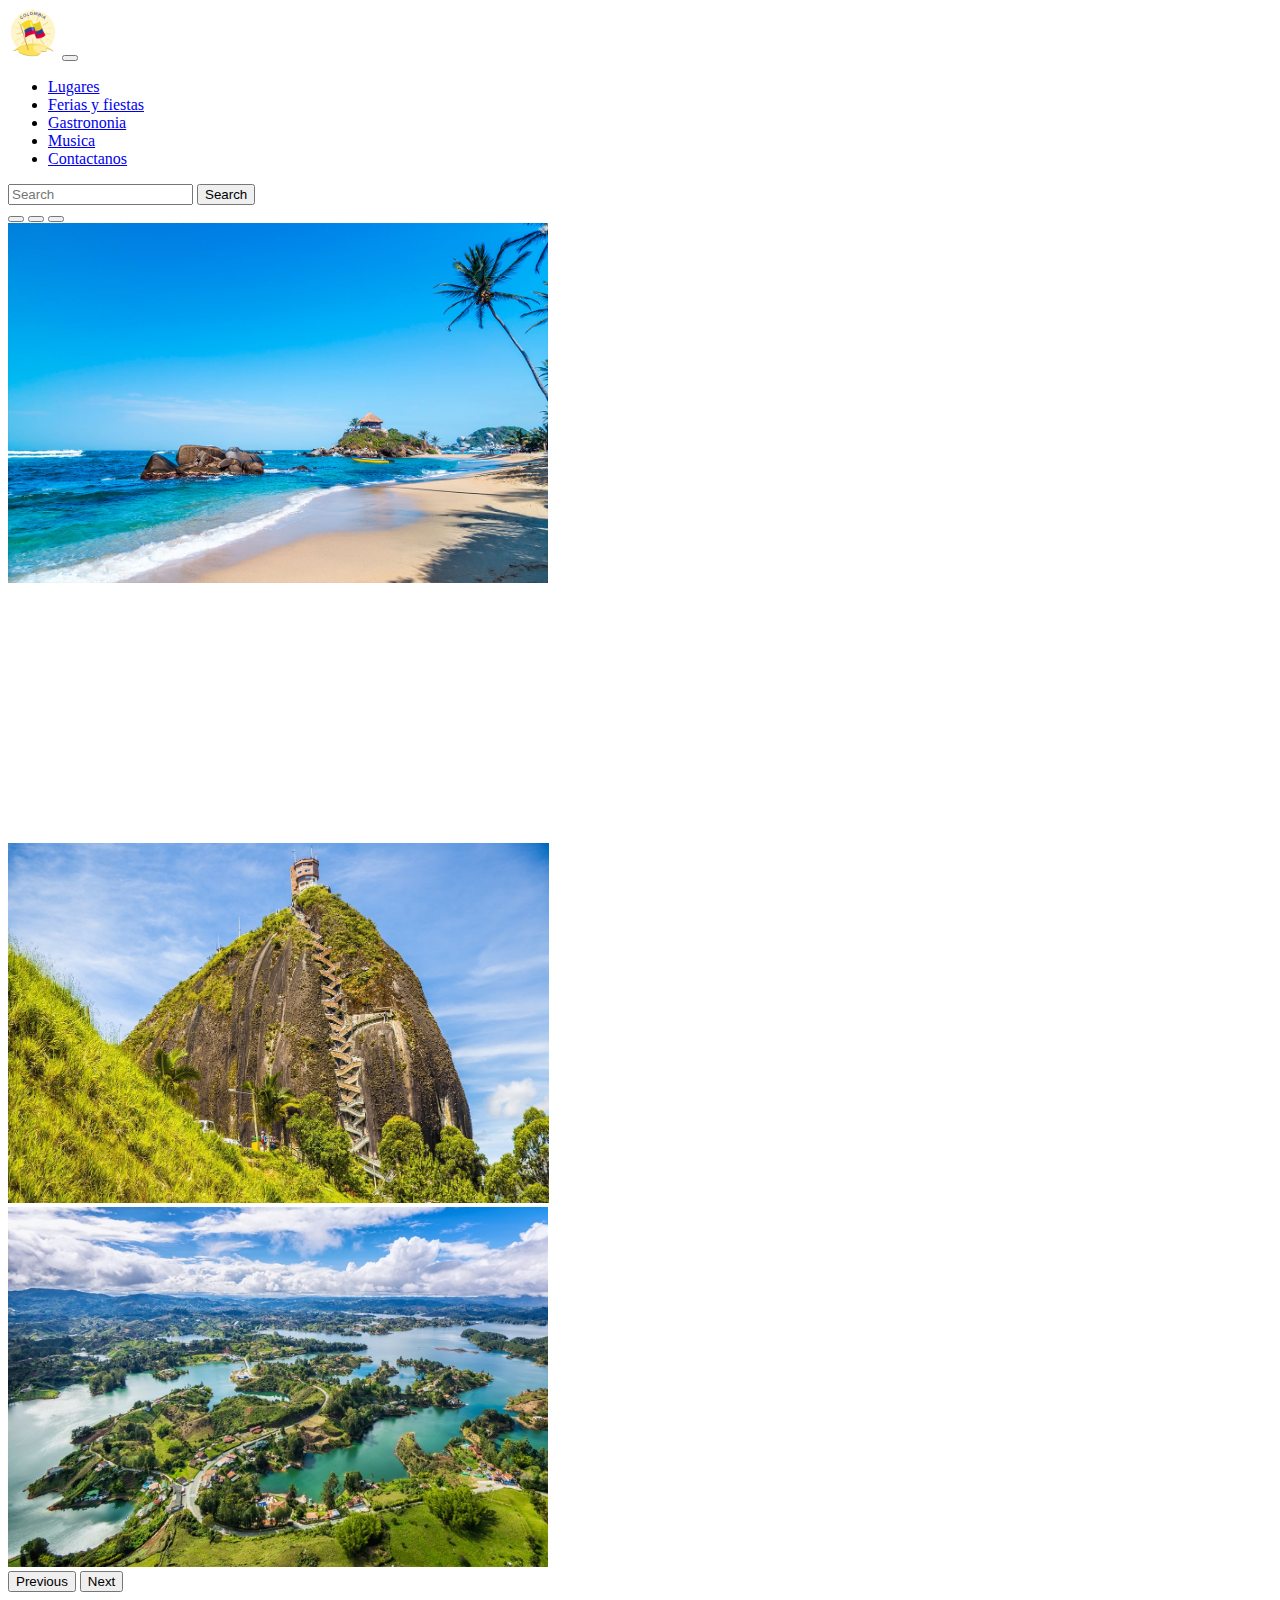
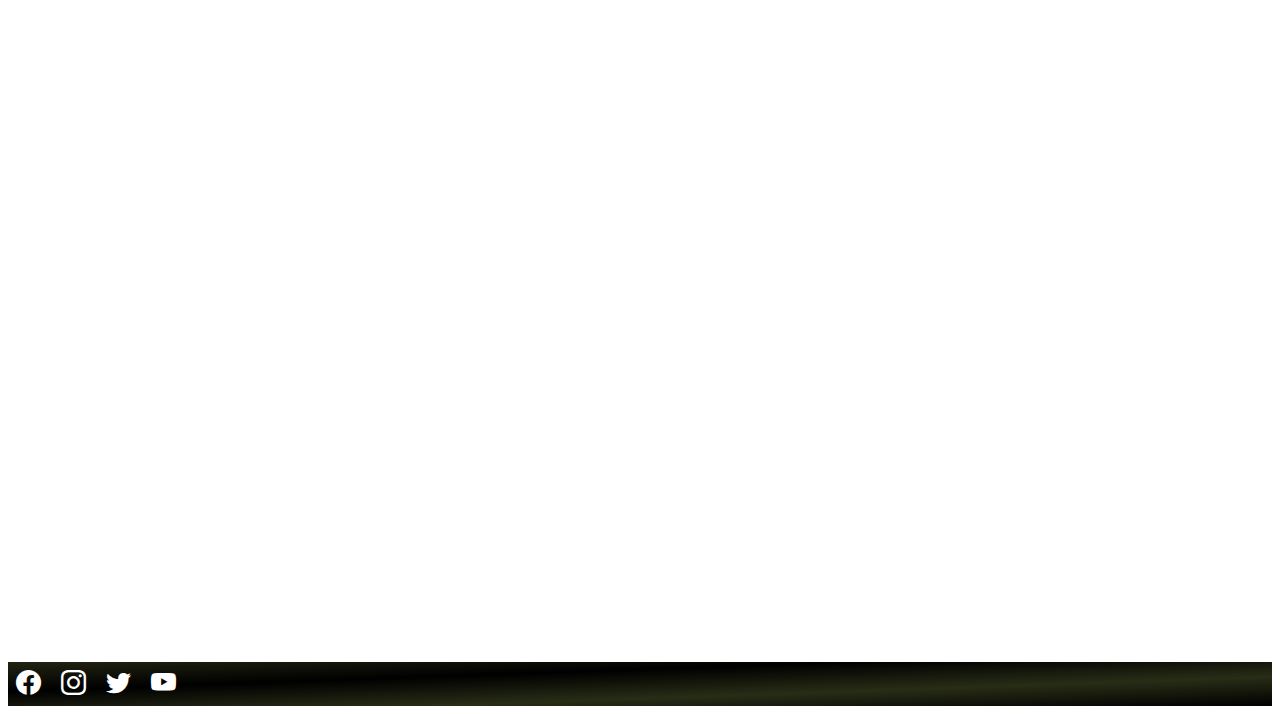
<file: index.html>
<!DOCTYPE html>
<html lang="es">

<head>
    <meta charset="UTF-8">
    <meta http-equiv="X-UA-Compatible" content="IE=edge">
    <meta name="viewport" content="width=device-width, initial-scale=1.0">

    <link href="https://cdn.jsdelivr.net/npm/bootstrap@5.1.3/dist/css/bootstrap.min.css" rel="stylesheet"
        integrity="sha384-1BmE4kWBq78iYhFldvKuhfTAU6auU8tT94WrHftjDbrCEXSU1oBoqyl2QvZ6jIW3" crossorigin="anonymous">
    <link rel="stylesheet" href="https://cdn.jsdelivr.net/npm/bootstrap-icons@1.8.1/font/bootstrap-icons.css">

    <link rel="stylesheet" href="style.css">

    <title>Turismo colombiano</title>
</head>

<body>

    <nav class="navbar navbar-expand-lg navbar-dark bg-dark">
        <div class="container-fluid">
            <a class="navbar-brand" href="./index.html"><img src="img/logo/logo-travel.png" alt="" width="50px"></a>
            <button class="navbar-toggler" type="button" data-bs-toggle="collapse"
                data-bs-target="#navbarSupportedContent" aria-controls="navbarSupportedContent" aria-expanded="false"
                aria-label="Toggle navigation">
                <span class="navbar-toggler-icon"></span>
            </button>
            <div class="collapse navbar-collapse" id="navbarSupportedContent">
                <ul class="navbar-nav me-auto mb-2 mb-lg-0">
                    <li class="nav-item">
                        <a class="nav-link active" href="./lugares.html">Lugares </a>
                    </li>
                    <li class="nav-item">
                        <a class="nav-link" href="./ferias.html">Ferias y fiestas</a>
                    </li>
                    <li class="nav-item">
                        <a class="nav-link" href="./gastronomia.html">Gastrononia</a>
                    </li>
                    <li class="nav-item">
                        <a class="nav-link" href="./musica.html">Musica</a>
                    </li>
                    <li class="nav-item">
                        <a class="nav-link" href="./contacto.html">Contactanos</a>
                    </li>
                </ul>
                <form class="d-flex">
                    <input class="form-control me-2" type="search" placeholder="Search" aria-label="Search">
                    <button class="btn btn-outline-success" type="submit">Search</button>
                </form>
            </div>
        </div>
    </nav>

    <div id="carouselExampleIndicators" class="carousel slide" data-bs-ride="carousel">
        <div class="carousel-indicators">
            <button type="button" data-bs-target="#carouselExampleIndicators" data-bs-slide-to="0" class="active"
                aria-current="true" aria-label="Slide 1"></button>
            <button type="button" data-bs-target="#carouselExampleIndicators" data-bs-slide-to="1"
                aria-label="Slide 2"></button>
            <button type="button" data-bs-target="#carouselExampleIndicators" data-bs-slide-to="2"
                aria-label="Slide 3"></button>
        </div>
        <div class="carousel-inner">
            <div class="carousel-item active">
                <img src="./img/inicio/1.jpg" class="d-block w-100 img-carrusel" alt="...">
                <div class="carousel-caption d-none d-md-block color-textoca">
                    <h1>Turismo Colombiano</h1>
                </div>
            </div>
            <div class="carousel-item">
                <img src="./img/inicio/3.jpg" class="d-block w-100 img-carrusel" alt="...">
            </div>
            <div class="carousel-item">
                <img src="./img/inicio/5.jpg" class="d-block w-100 img-carrusel" alt="...">
            </div>

            <button class="carousel-control-prev" type="button" data-bs-target="#carouselExampleIndicators"
                data-bs-slide="prev">
                <span class="carousel-control-prev-icon" aria-hidden="true"></span>
                <span class="visually-hidden">Previous</span>
            </button>
            <button class="carousel-control-next" type="button" data-bs-target="#carouselExampleIndicators"
                data-bs-slide="next">
                <span class="carousel-control-next-icon" aria-hidden="true"></span>
                <span class="visually-hidden">Next</span>
            </button>
        </div>
    </div>


    <div class="container contenido">
        <div class="row">
            <div class="col-sm-12 col-lg-6">
                <iframe width="100%" height="315" src="https://www.youtube.com/embed/Iptbuw8KQaQ"
                    title="YouTube video player" frameborder="0"
                    allow="accelerometer; autoplay; clipboard-write; encrypted-media; gyroscope; picture-in-picture"
                    allowfullscreen></iframe>
            </div>
            <div class="col-sm-12 col-lg-6">
                <iframe width="100%" height="315" src="https://www.youtube.com/embed/JCKqkzfGvEA"
                    title="YouTube video player" frameborder="0"
                    allow="accelerometer; autoplay; clipboard-write; encrypted-media; gyroscope; picture-in-picture"
                    allowfullscreen></iframe>
            </div>
        </div>
    </div>


    <footer class="container-fluid pie">
        <div class="row">
            <div class="col d-flex justify-content-center">
                <a class="bi bi-facebook iconos escalar" target="_blank" href="https://www.facebook.com/"></a>
                <a class="bi bi-instagram iconos escalar" target="_blank" href="https://www.instagram.com/"></a>
                <a class="bi bi-twitter iconos escalar" target="_blank" href="https://www.twitter.com/"></a>
                <a class="bi bi-youtube iconos escalar" target="_blank" href="https://www.youtube.com/"></a>
            </div>
        </div>
    </footer>





    <script src="https://cdn.jsdelivr.net/npm/bootstrap@5.1.3/dist/js/bootstrap.bundle.min.js"
        integrity="sha384-ka7Sk0Gln4gmtz2MlQnikT1wXgYsOg+OMhuP+IlRH9sENBO0LRn5q+8nbTov4+1p" crossorigin="anonymous">
    </script>

</body>



</html>
</file>
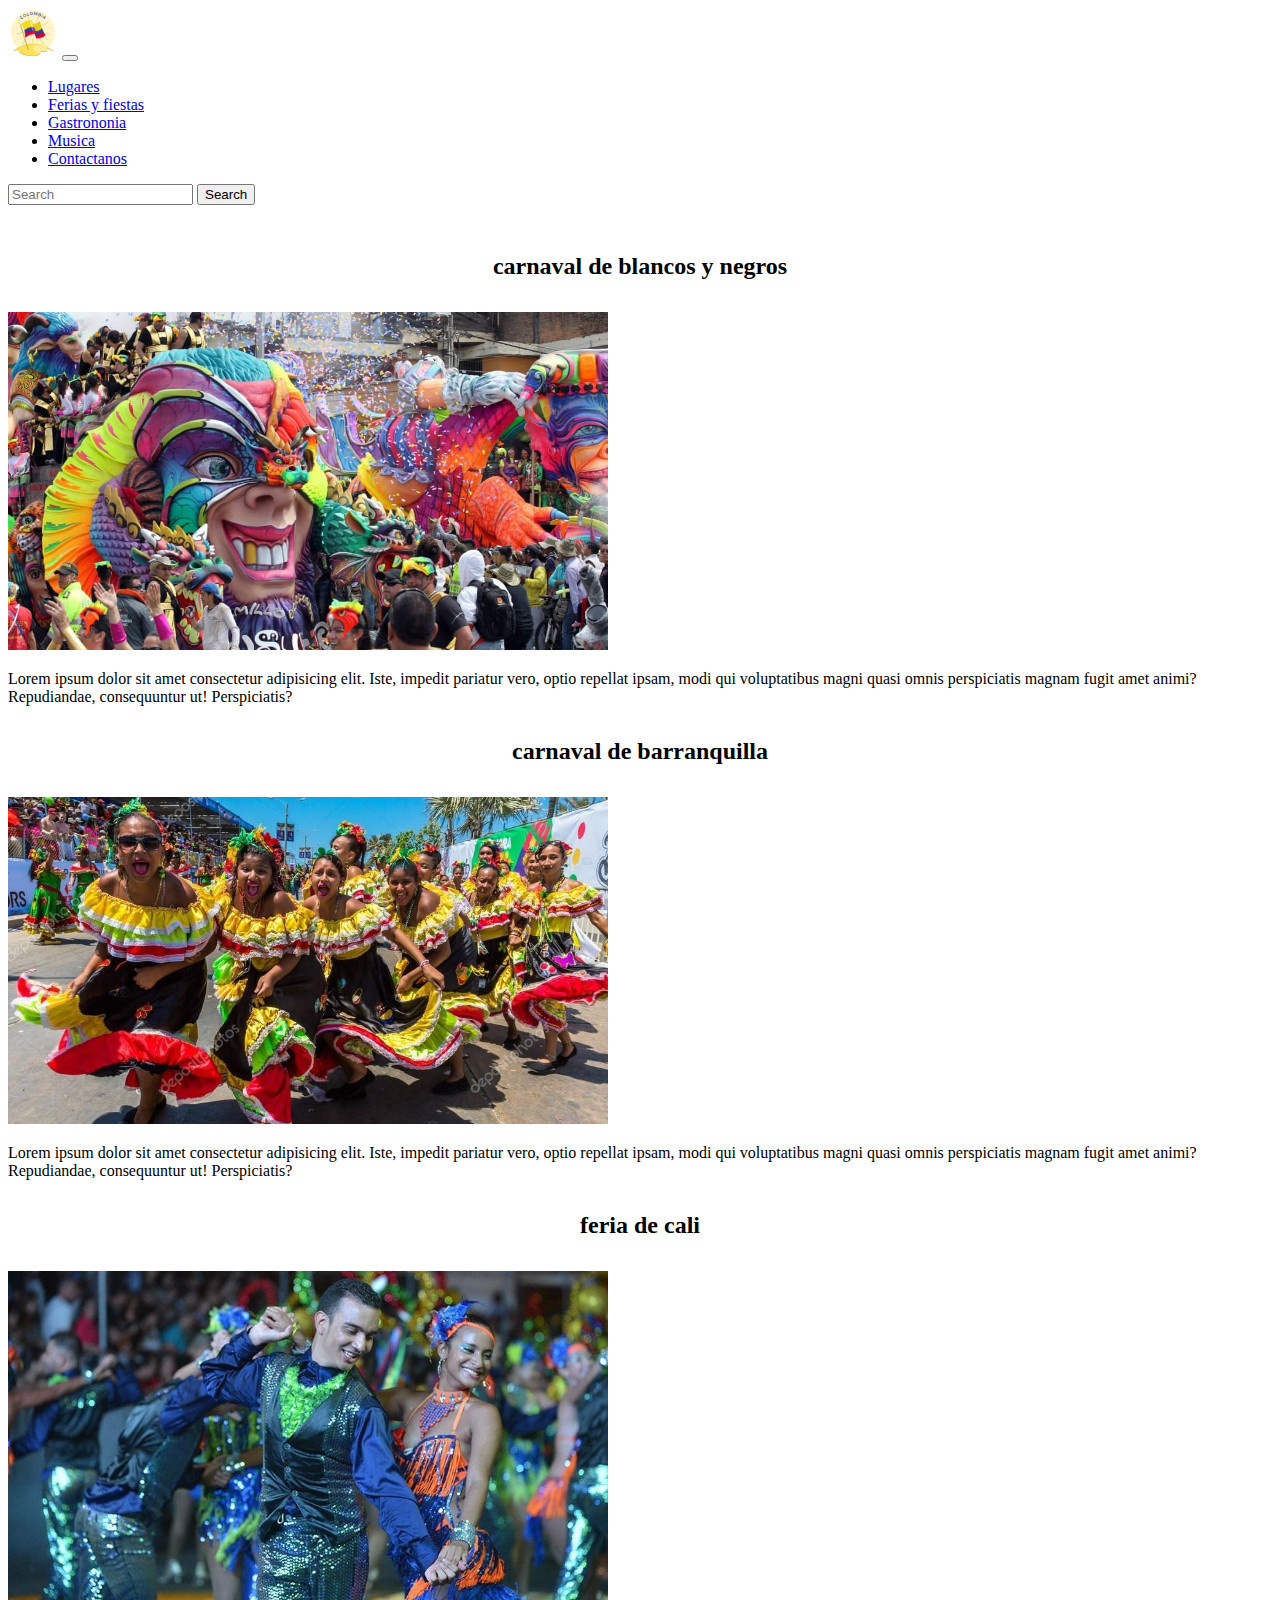
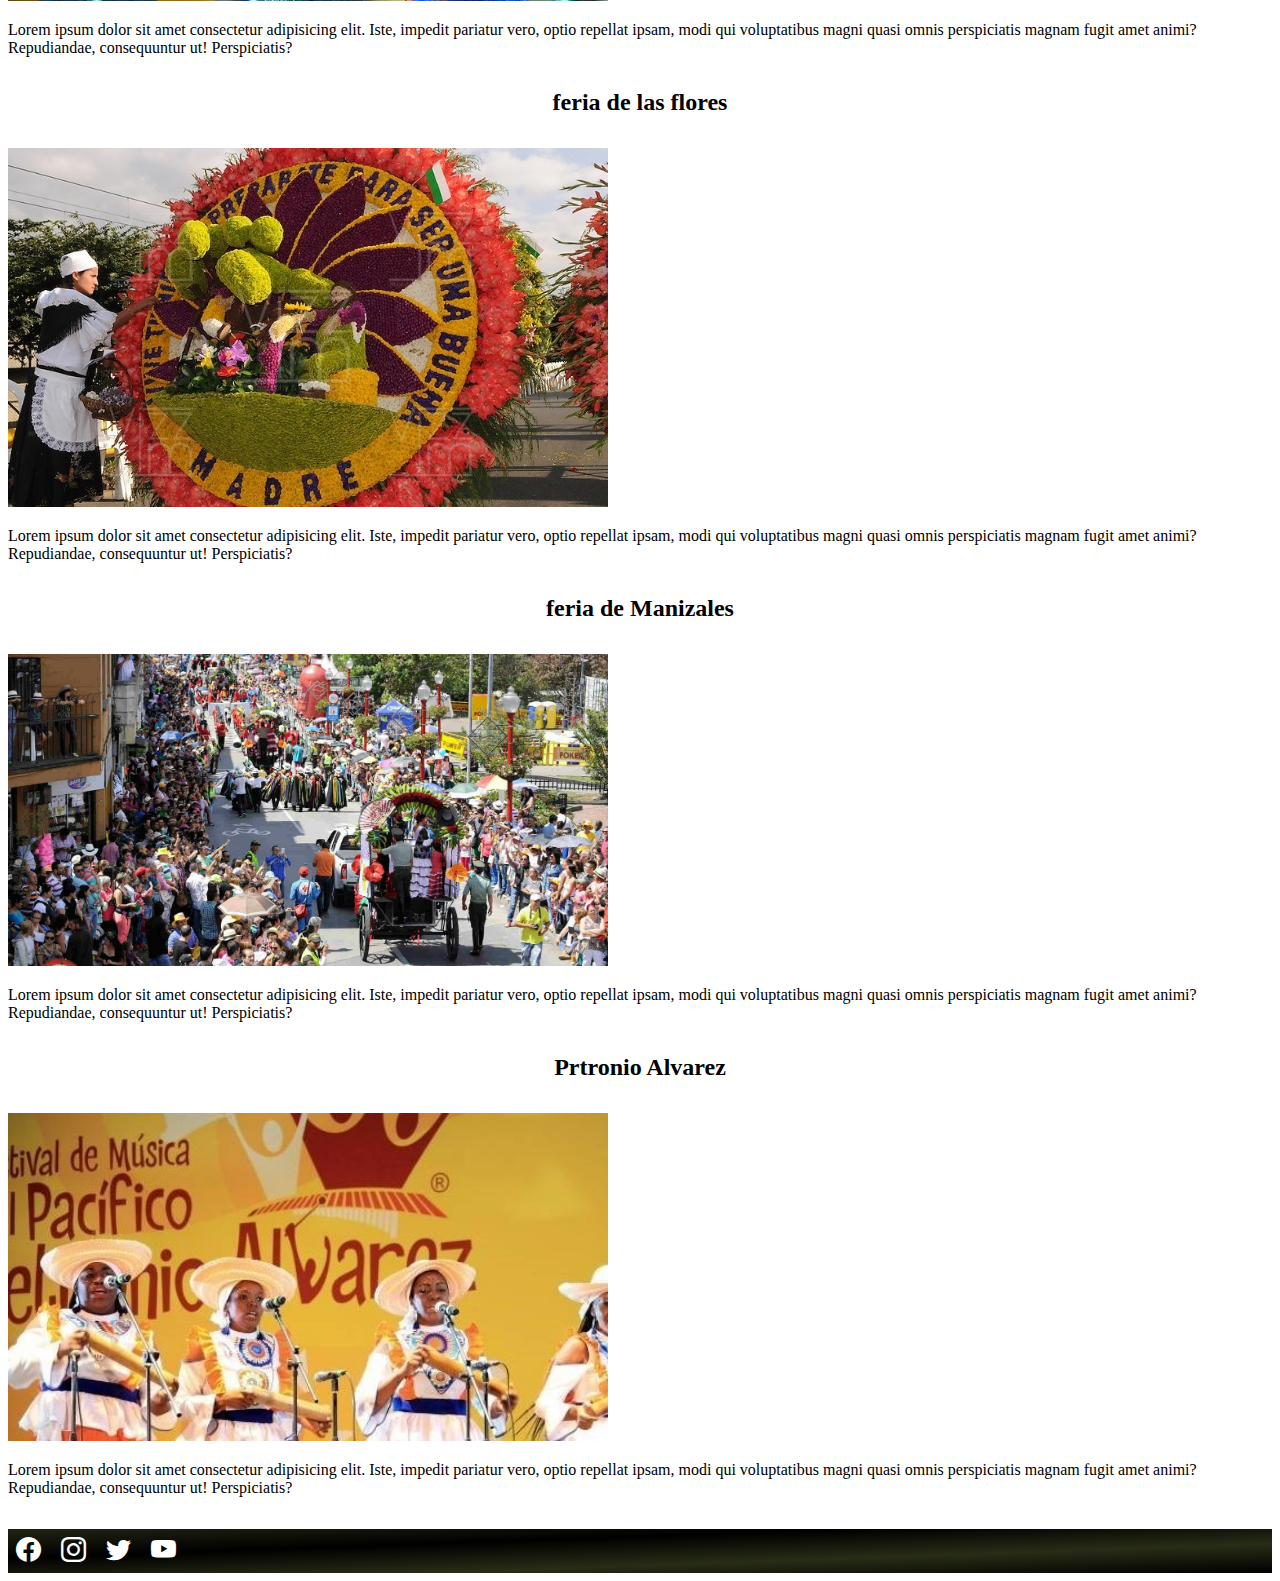
<file: ferias.html>
<!DOCTYPE html>
<html lang="en">

<head>
    <meta charset="UTF-8">
    <meta http-equiv="X-UA-Compatible" content="IE=edge">
    <meta name="viewport" content="width=device-width, initial-scale=1.0">

    <link href="https://cdn.jsdelivr.net/npm/bootstrap@5.1.3/dist/css/bootstrap.min.css" rel="stylesheet"
        integrity="sha384-1BmE4kWBq78iYhFldvKuhfTAU6auU8tT94WrHftjDbrCEXSU1oBoqyl2QvZ6jIW3" crossorigin="anonymous">
    <link rel="stylesheet" href="https://cdn.jsdelivr.net/npm/bootstrap-icons@1.8.1/font/bootstrap-icons.css">

    <link rel="stylesheet" href="style.css">

    <title>Ferias y Fiestas</title>
</head>

<body>

    <nav class="navbar navbar-expand-lg navbar-dark bg-dark">
        <div class="container-fluid">
            <a class="navbar-brand" href="./index.html"><img src="img/logo/logo-travel.png" alt="" width="50px"></a>
            <button class="navbar-toggler" type="button" data-bs-toggle="collapse"
                data-bs-target="#navbarSupportedContent" aria-controls="navbarSupportedContent" aria-expanded="false"
                aria-label="Toggle navigation">
                <span class="navbar-toggler-icon"></span>
            </button>
            <div class="collapse navbar-collapse" id="navbarSupportedContent">
                <ul class="navbar-nav me-auto mb-2 mb-lg-0">
                    <li class="nav-item">
                        <a class="nav-link" href="./lugares.html">Lugares</a>
                    </li>
                    <li class="nav-item">
                        <a class="nav-link active" href="./ferias.html">Ferias y fiestas</a>
                    </li>
                    <li class="nav-item">
                        <a class="nav-link" href="./gastronomia.html">Gastrononia</a>
                    </li>
                    <li class="nav-item">
                        <a class="nav-link" href="./musica.html">Musica</a>
                    </li>
                    <li class="nav-item">
                        <a class="nav-link" href="./contacto.html">Contactanos</a>
                    </li>
                </ul>
                <form class="d-flex">
                    <input class="form-control me-2" type="search" placeholder="Search" aria-label="Search">
                    <button class="btn btn-outline-success" type="submit">Search</button>
                </form>
            </div>
        </div>
    </nav>


    <div class="container espacio">
        <div class="row">
            <div class="col-sm-12 col-lg-6">
                <h2 class="titulo">carnaval de blancos y negros</h2>
                <img class="img-fluid tamañoimg" src="./img/ferias/carnaval-blancos-negros.jpg" alt="a" width="600px">
                <p>Lorem ipsum dolor sit amet consectetur adipisicing elit. Iste, impedit pariatur vero, optio repellat
                    ipsam, modi qui voluptatibus magni quasi omnis perspiciatis magnam fugit amet animi? Repudiandae,
                    consequuntur ut! Perspiciatis?</p>
            </div>
            <div class="col-sm-12 col-lg-6 ">
                <h2 class="titulo">carnaval de barranquilla</h2>
                <img class="img-fluid" src="./img/ferias/carnaval-de-barranquilla.jpg" alt="a" width="600px">
                <p>Lorem ipsum dolor sit amet consectetur adipisicing elit. Iste, impedit pariatur vero, optio repellat
                    ipsam, modi qui voluptatibus magni quasi omnis perspiciatis magnam fugit amet animi? Repudiandae,
                    consequuntur ut! Perspiciatis?</p>
            </div>
            <div class="col-sm-12 col-lg-6 ">
                <h2 class="titulo">feria de cali</h2>
                <img class="img-fluid" src="./img/ferias/feria-de-cali.jpg" alt="a" width="600px">
                <p>Lorem ipsum dolor sit amet consectetur adipisicing elit. Iste, impedit pariatur vero, optio
                    repellat
                    ipsam, modi qui voluptatibus magni quasi omnis perspiciatis magnam fugit amet animi?
                    Repudiandae,
                    consequuntur ut! Perspiciatis?</p>
            </div>
            <div class="col-sm-12 col-lg-6 ">
                <h2 class="titulo">feria de las flores</h2>
                <img class="img-fluid" src="./img/ferias/feria-de-flores.jpg" alt="a" width="600px">
                <p>Lorem ipsum dolor sit amet consectetur adipisicing elit. Iste, impedit pariatur vero, optio
                    repellat
                    ipsam, modi qui voluptatibus magni quasi omnis perspiciatis magnam fugit amet animi?
                    Repudiandae,
                    consequuntur ut! Perspiciatis?</p>
            </div>
            <div class="col-sm-12 col-lg-6 ">
                <h2 class="titulo">feria de Manizales</h2>
                <img class="img-fluid" src="./img/ferias/feria-de-manizales.jpg" alt="a" width="600px">
                <p>Lorem ipsum dolor sit amet consectetur adipisicing elit. Iste, impedit pariatur vero, optio
                    repellat
                    ipsam, modi qui voluptatibus magni quasi omnis perspiciatis magnam fugit amet animi?
                    Repudiandae,
                    consequuntur ut! Perspiciatis?</p>
            </div>
            <div class="col-sm-12 col-lg-6 ">
                <h2 class="titulo">Prtronio Alvarez</h2>
                <img class="img-fluid" src="./img/ferias/petronio.jpeg" alt="a" width="600px">
                <p>Lorem ipsum dolor sit amet consectetur adipisicing elit. Iste, impedit pariatur vero, optio
                    repellat
                    ipsam, modi qui voluptatibus magni quasi omnis perspiciatis magnam fugit amet animi?
                    Repudiandae,
                    consequuntur ut! Perspiciatis?</p>
            </div>
        </div>
    </div>


    <footer class="container-fluid pie">
        <div class="row">
            <div class="col d-flex justify-content-center">
                <a class="bi bi-facebook iconos escalar" target="_blank" href="https://www.facebook.com/"></a>
                <a class="bi bi-instagram iconos escalar" target="_blank" href="https://www.instagram.com/"></a>
                <a class="bi bi-twitter iconos escalar" target="_blank" href="https://www.twitter.com/"></a>
                <a class="bi bi-youtube iconos escalar" target="_blank" href="https://www.youtube.com/"></a>
            </div>
        </div>
    </footer>


    <script src="https://cdn.jsdelivr.net/npm/bootstrap@5.1.3/dist/js/bootstrap.bundle.min.js"
        integrity="sha384-ka7Sk0Gln4gmtz2MlQnikT1wXgYsOg+OMhuP+IlRH9sENBO0LRn5q+8nbTov4+1p" crossorigin="anonymous">
    </script>
</body>

</html>
</file>
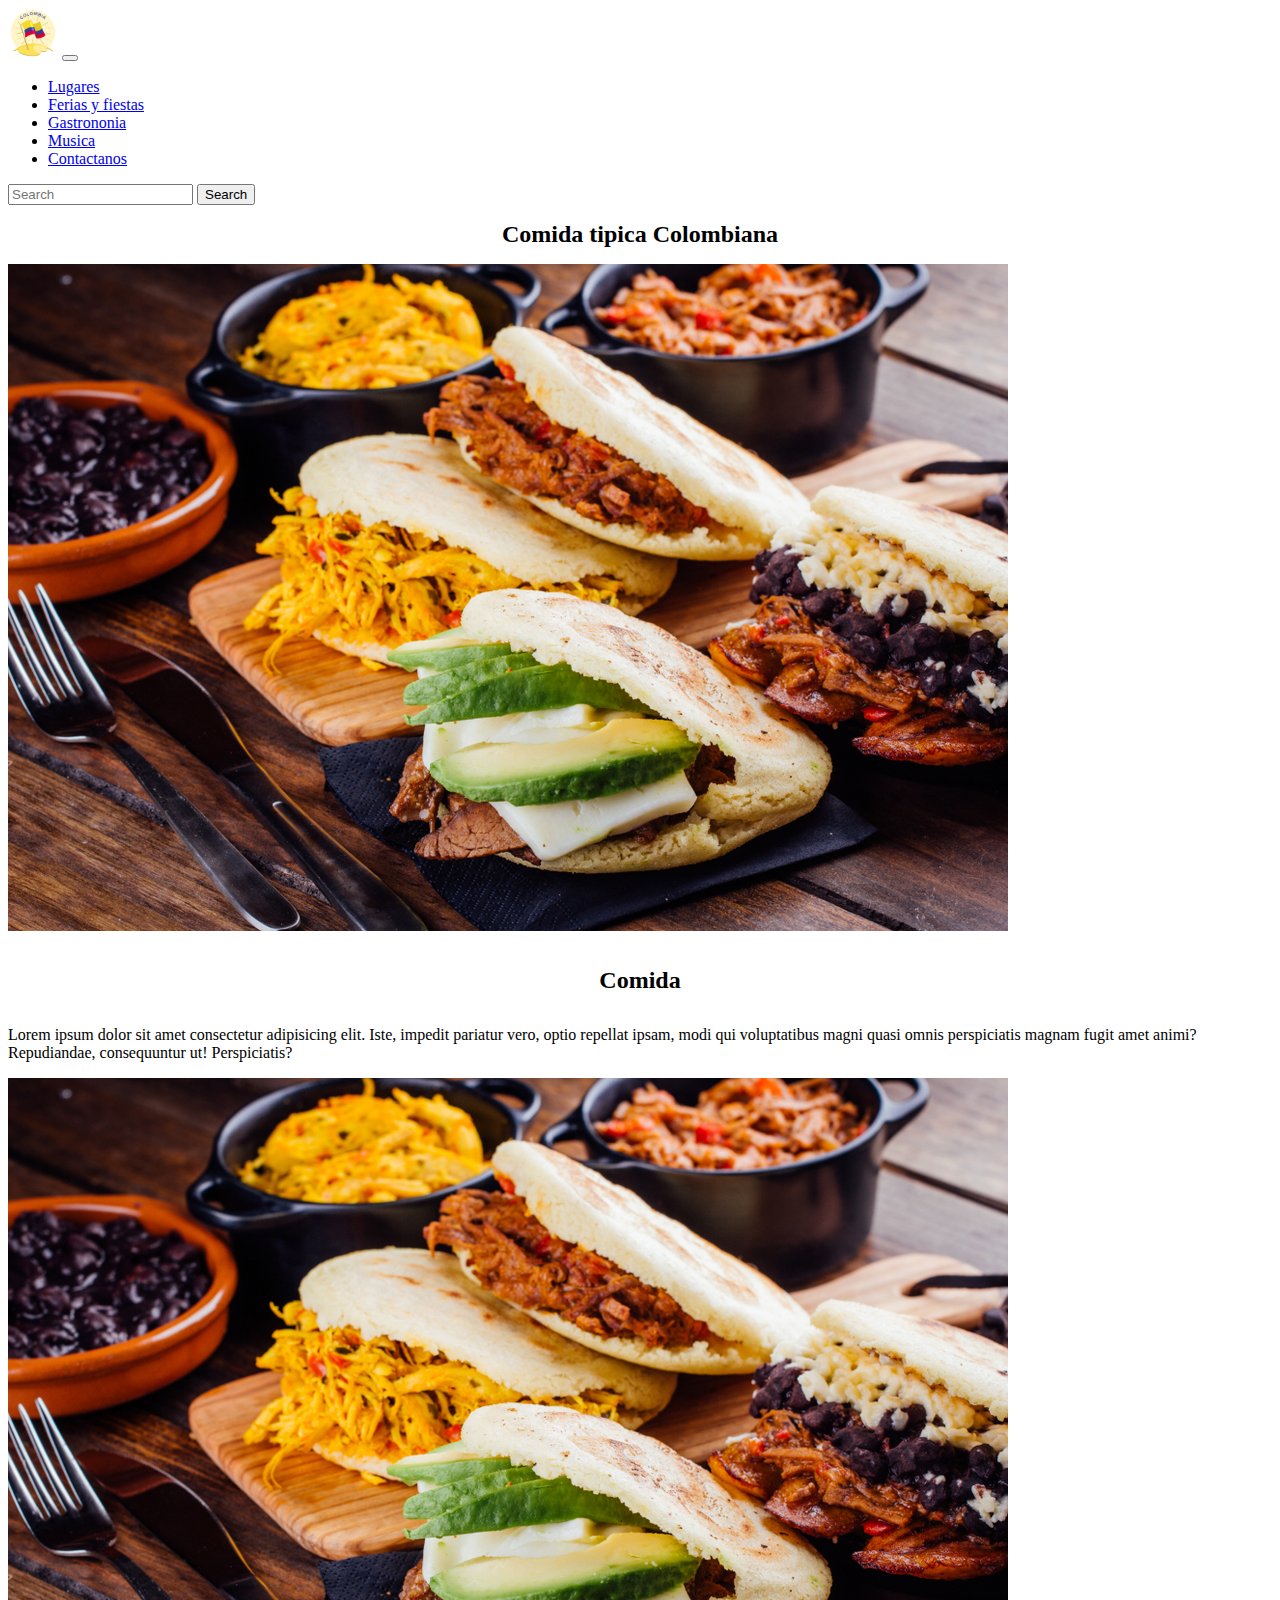
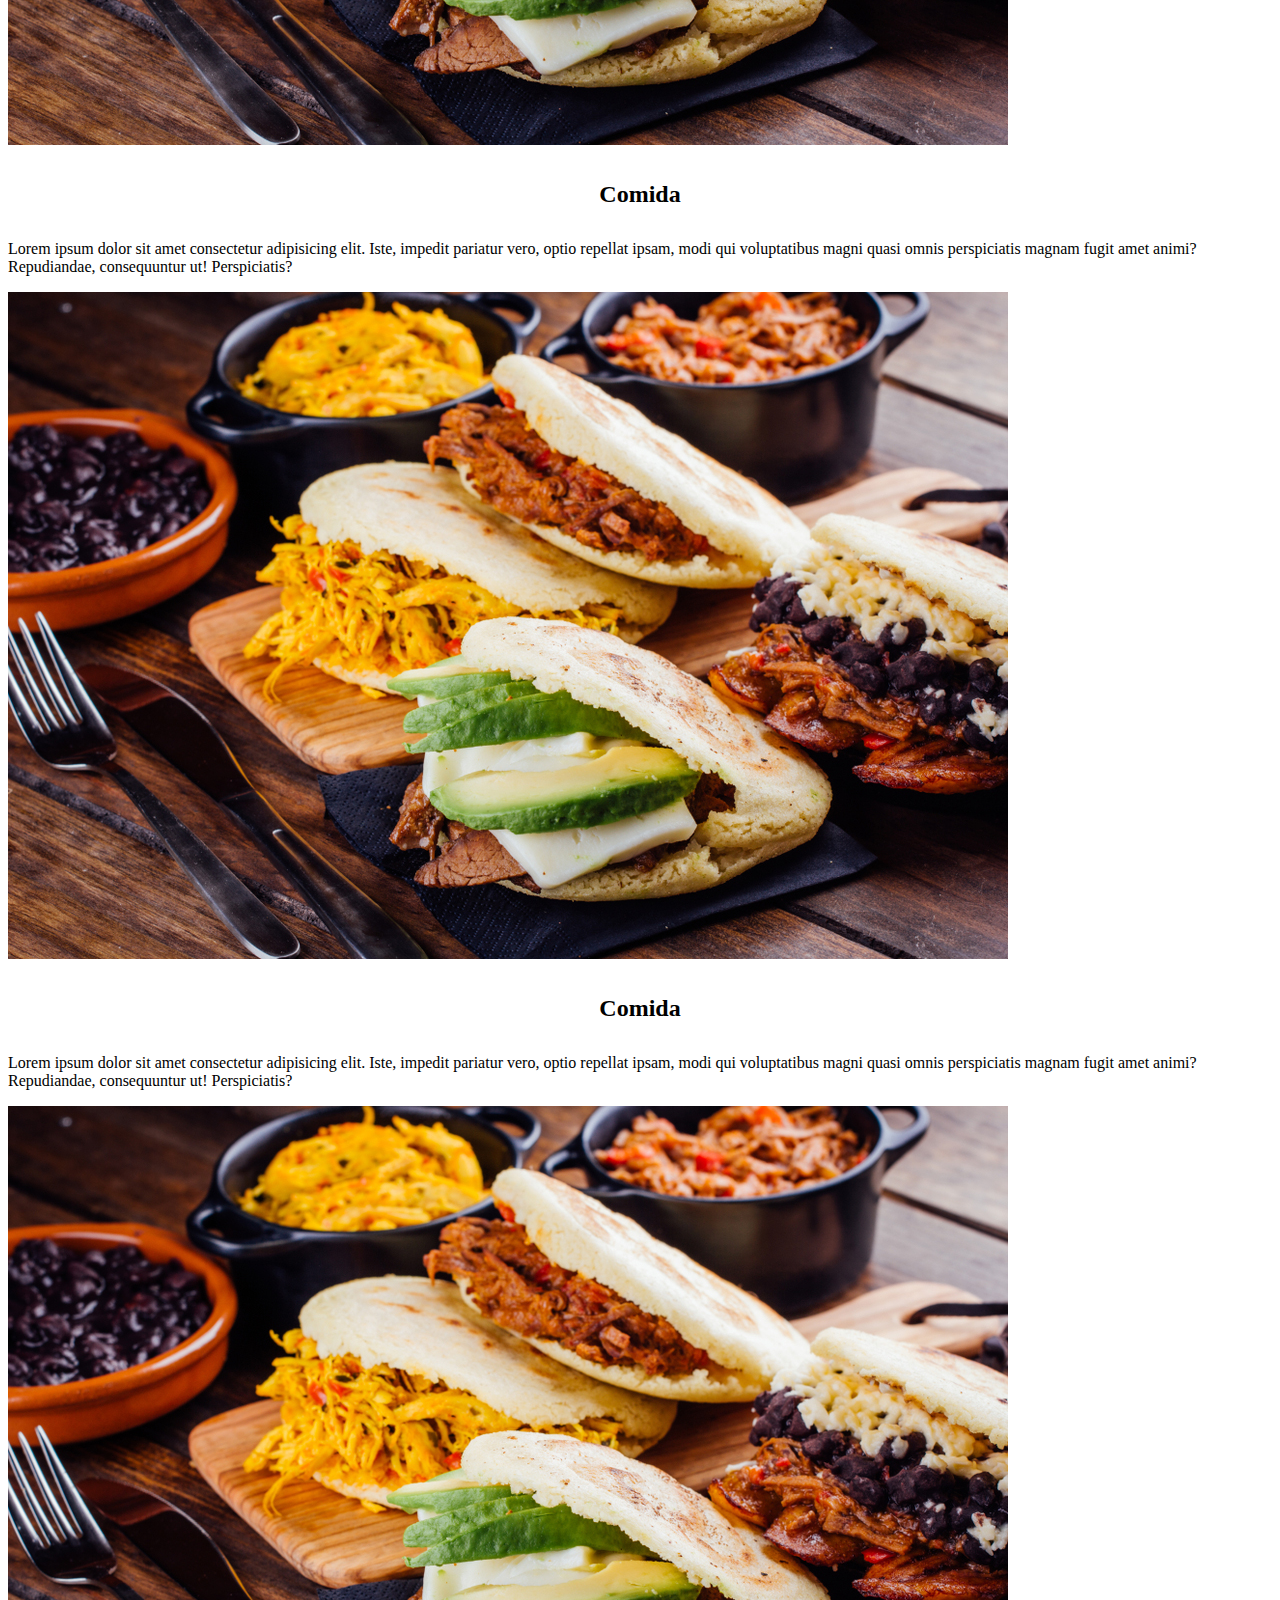
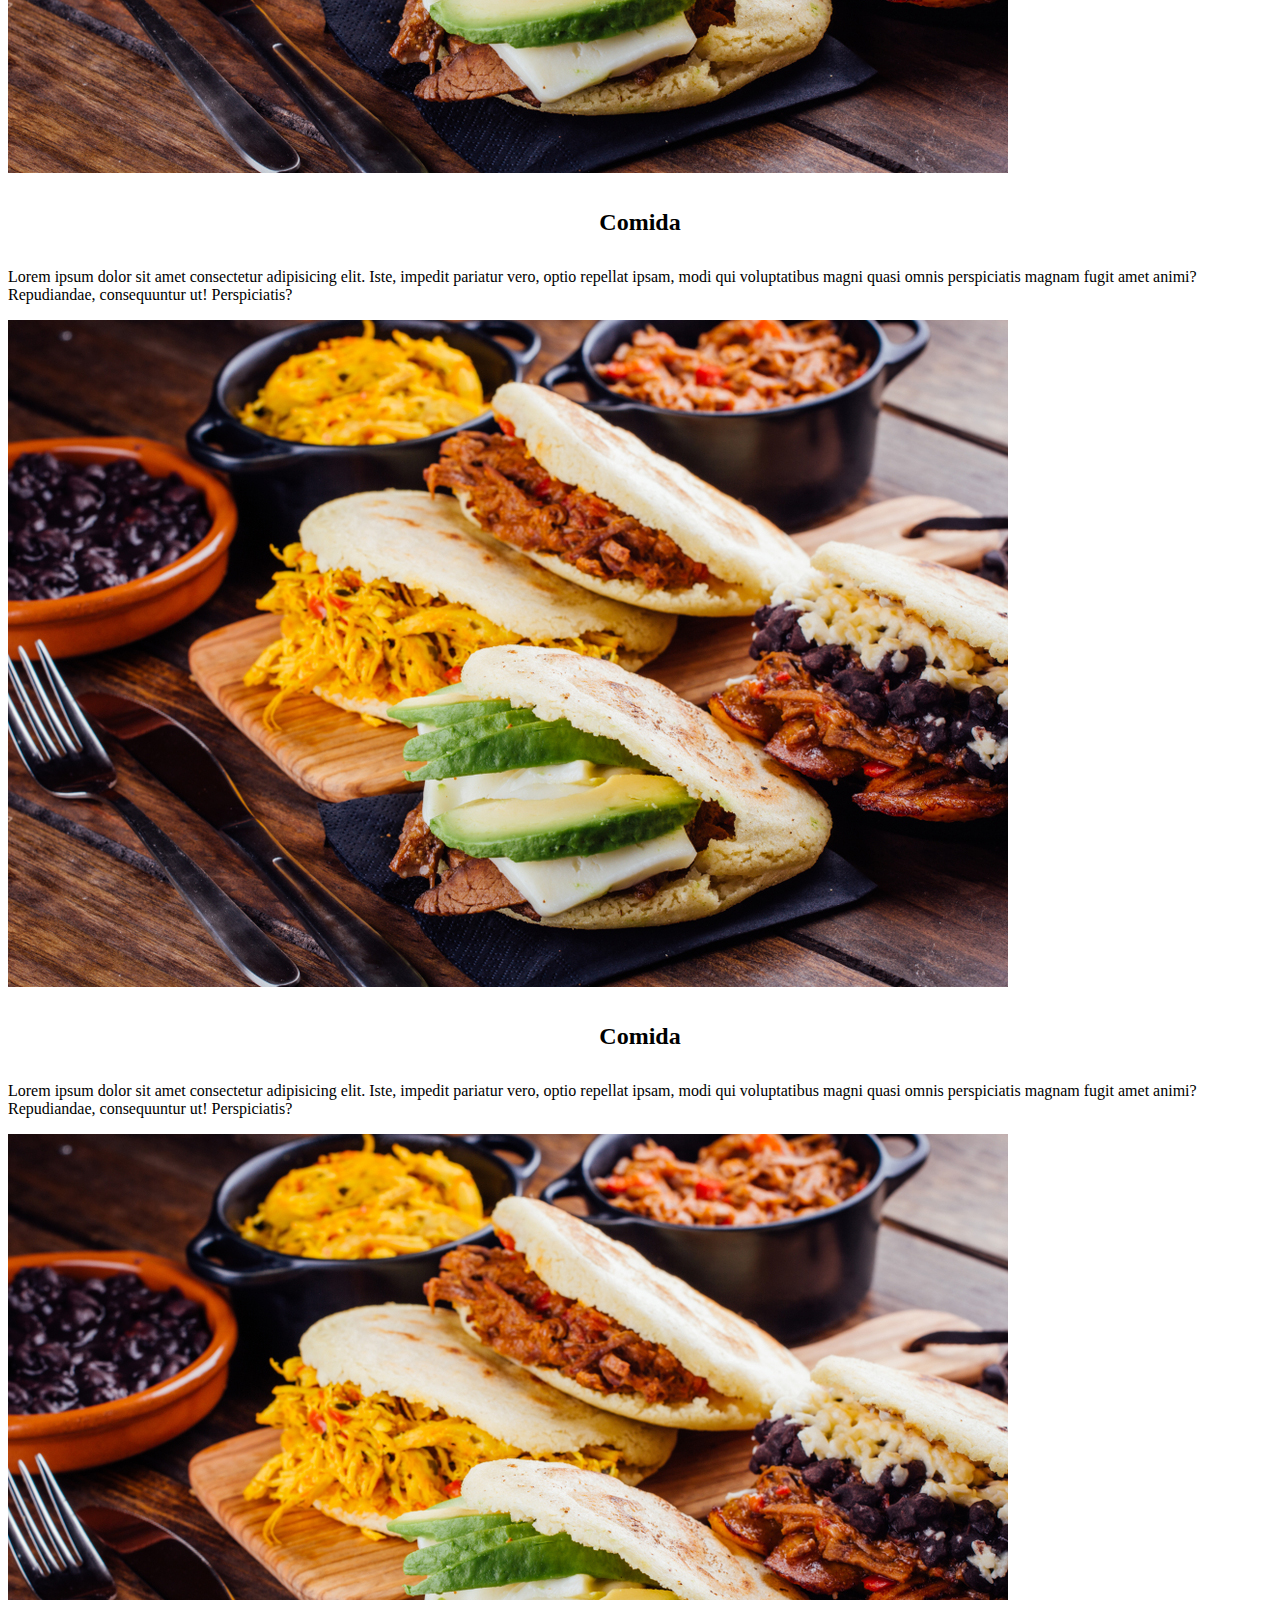
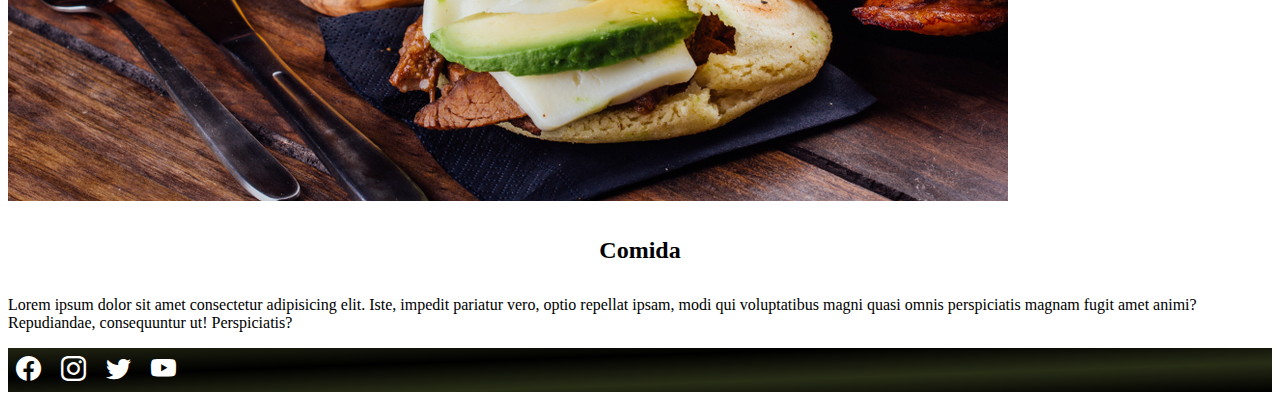
<file: gastronomia.html>
<!DOCTYPE html>
<html lang="en">

<head>
    <meta charset="UTF-8">
    <meta http-equiv="X-UA-Compatible" content="IE=edge">
    <meta name="viewport" content="width=device-width, initial-scale=1.0">

    <link href="https://cdn.jsdelivr.net/npm/bootstrap@5.1.3/dist/css/bootstrap.min.css" rel="stylesheet"
        integrity="sha384-1BmE4kWBq78iYhFldvKuhfTAU6auU8tT94WrHftjDbrCEXSU1oBoqyl2QvZ6jIW3" crossorigin="anonymous">
    <link rel="stylesheet" href="https://cdn.jsdelivr.net/npm/bootstrap-icons@1.8.1/font/bootstrap-icons.css">

    <link rel="stylesheet" href="style.css">

    <title>Gastrononia</title>
</head>

<body>

    <nav class="navbar navbar-expand-lg navbar-dark bg-dark">
        <div class="container-fluid">
            <a class="navbar-brand" href="./index.html"><img src="img/logo/logo-travel.png" alt="" width="50px"></a>
            <button class="navbar-toggler" type="button" data-bs-toggle="collapse"
                data-bs-target="#navbarSupportedContent" aria-controls="navbarSupportedContent" aria-expanded="false"
                aria-label="Toggle navigation">
                <span class="navbar-toggler-icon"></span>
            </button>
            <div class="collapse navbar-collapse" id="navbarSupportedContent">
                <ul class="navbar-nav me-auto mb-2 mb-lg-0">
                    <li class="nav-item">
                        <a class="nav-link" href="./lugares.html">Lugares</a>
                    </li>
                    <li class="nav-item">
                        <a class="nav-link" href="./ferias.html">Ferias y fiestas</a>
                    </li>
                    <li class="nav-item">
                        <a class="nav-link active" href="./gastronomia.html">Gastrononia</a>
                    </li>
                    <li class="nav-item">
                        <a class="nav-link" href="./musica.html">Musica</a>
                    </li>
                    <li class="nav-item">
                        <a class="nav-link" href="./contacto.html">Contactanos</a>
                    </li>
                </ul>
                <form class="d-flex">
                    <input class="form-control me-2" type="search" placeholder="Search" aria-label="Search">
                    <button class="btn btn-outline-success" type="submit">Search</button>
                </form>
            </div>
        </div>
    </nav>

    <h2 class="titulolugare">Comida tipica Colombiana</h2>

    <div class="container">
        <div class="row">
            <div class="espacio-inicio"></div>
            <div class="col-sm-12 col-lg-4 ">
                <img class="img-fluid" src="./img/gastronomia/arepas.jpg" alt="a">
                <h2 class="titulo">Comida</h2>
                <p>Lorem ipsum dolor sit amet consectetur adipisicing elit. Iste, impedit pariatur vero, optio repellat
                    ipsam, modi qui voluptatibus magni quasi omnis perspiciatis magnam fugit amet animi? Repudiandae,
                    consequuntur ut! Perspiciatis?</p>
            </div>
            <div class="col-sm-12 col-lg-4 ">
                <img class="img-fluid" src="./img/gastronomia/arepas.jpg" alt="a">
                <h2 class="titulo">Comida</h2>
                <p>Lorem ipsum dolor sit amet consectetur adipisicing elit. Iste, impedit pariatur vero, optio repellat
                    ipsam, modi qui voluptatibus magni quasi omnis perspiciatis magnam fugit amet animi? Repudiandae,
                    consequuntur ut! Perspiciatis?</p>
            </div>
            <div class="col-sm-12 col-lg-4 ">
                <img class="img-fluid" src="./img/gastronomia/arepas.jpg" alt="a">
                <h2 class="titulo">Comida</h2>
                <p>Lorem ipsum dolor sit amet consectetur adipisicing elit. Iste, impedit pariatur vero, optio repellat
                    ipsam, modi qui voluptatibus magni quasi omnis perspiciatis magnam fugit amet animi? Repudiandae,
                    consequuntur ut! Perspiciatis?</p>
            </div>
            <div class="col-sm-12 col-lg-4 ">
                <img class="img-fluid" src="./img/gastronomia/arepas.jpg" alt="a">
                <h2 class="titulo">Comida</h2>
                <p>Lorem ipsum dolor sit amet consectetur adipisicing elit. Iste, impedit pariatur vero, optio repellat
                    ipsam, modi qui voluptatibus magni quasi omnis perspiciatis magnam fugit amet animi? Repudiandae,
                    consequuntur ut! Perspiciatis?</p>
            </div>
            <div class="col-sm-12 col-lg-4 ">
                <img class="img-fluid" src="./img/gastronomia/arepas.jpg" alt="a">
                <h2 class="titulo">Comida</h2>
                <p>Lorem ipsum dolor sit amet consectetur adipisicing elit. Iste, impedit pariatur vero, optio repellat
                    ipsam, modi qui voluptatibus magni quasi omnis perspiciatis magnam fugit amet animi? Repudiandae,
                    consequuntur ut! Perspiciatis?</p>
            </div>
            <div class="col-sm-12 col-lg-4 ">
                <img class="img-fluid" src="./img/gastronomia/arepas.jpg" alt="a">
                <h2 class="titulo">Comida</h2>
                <p>Lorem ipsum dolor sit amet consectetur adipisicing elit. Iste, impedit pariatur vero, optio repellat
                    ipsam, modi qui voluptatibus magni quasi omnis perspiciatis magnam fugit amet animi? Repudiandae,
                    consequuntur ut! Perspiciatis?</p>
            </div>
        </div>
    </div>

    <footer class="container-fluid pie">
        <div class="row">
            <div class="col d-flex justify-content-center">
                <a class="bi bi-facebook iconos escalar" target="_blank" href="https://www.facebook.com/"></a>
                <a class="bi bi-instagram iconos escalar" target="_blank" href="https://www.instagram.com/"></a>
                <a class="bi bi-twitter iconos escalar" target="_blank" href="https://www.twitter.com/"></a>
                <a class="bi bi-youtube iconos escalar" target="_blank" href="https://www.youtube.com/"></a>
            </div>
        </div>
    </footer>



    <script src="https://cdn.jsdelivr.net/npm/bootstrap@5.1.3/dist/js/bootstrap.bundle.min.js"
        integrity="sha384-ka7Sk0Gln4gmtz2MlQnikT1wXgYsOg+OMhuP+IlRH9sENBO0LRn5q+8nbTov4+1p" crossorigin="anonymous">
    </script>
</body>

</html>
</file>
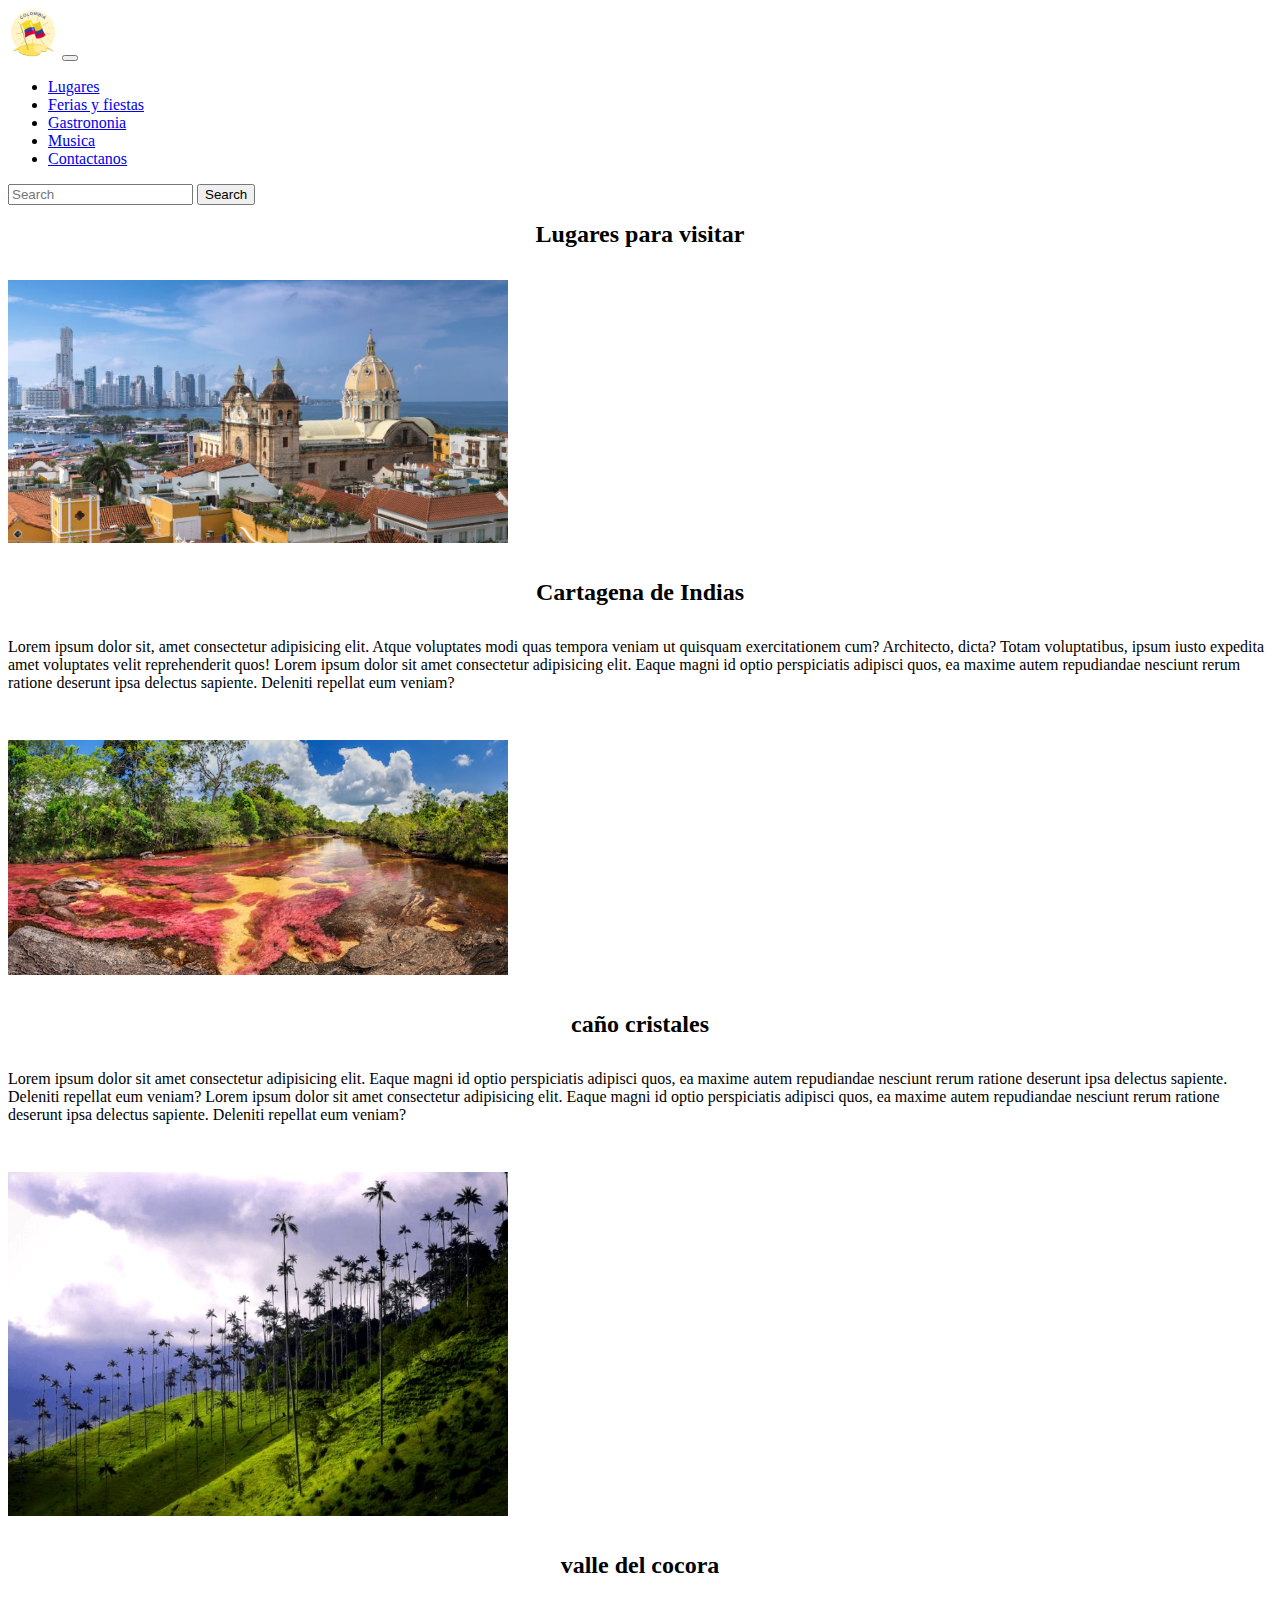
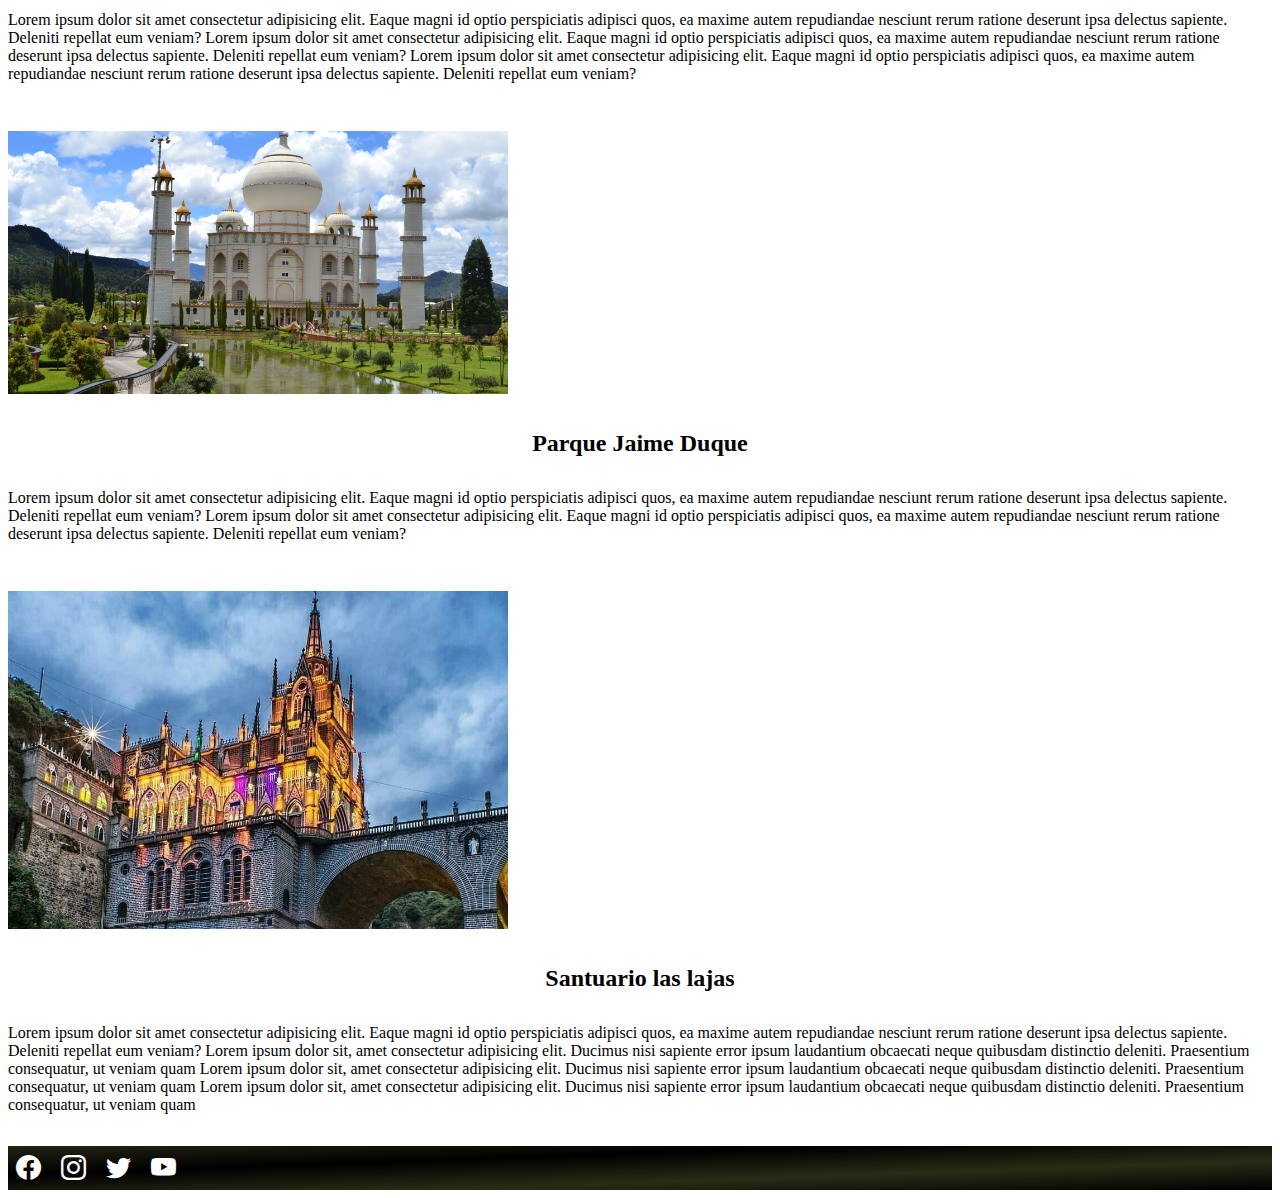
<file: lugares.html>
<!DOCTYPE html>
<html lang="en">

<head>
    <meta charset="UTF-8">
    <meta http-equiv="X-UA-Compatible" content="IE=edge">
    <meta name="viewport" content="width=device-width, initial-scale=1.0">

    <link href="https://cdn.jsdelivr.net/npm/bootstrap@5.1.3/dist/css/bootstrap.min.css" rel="stylesheet"
        integrity="sha384-1BmE4kWBq78iYhFldvKuhfTAU6auU8tT94WrHftjDbrCEXSU1oBoqyl2QvZ6jIW3" crossorigin="anonymous">
    <link rel="stylesheet" href="https://cdn.jsdelivr.net/npm/bootstrap-icons@1.8.1/font/bootstrap-icons.css">

    <link rel="stylesheet" href="style.css">

    <title>Lugares para visitar</title>
</head>

<body>

    <nav class="navbar navbar-expand-lg navbar-dark bg-dark">
        <div class="container-fluid">
            <a class="navbar-brand" href="./index.html"><img src="img/logo/logo-travel.png" alt="" width="50px"></a>
            <button class="navbar-toggler" type="button" data-bs-toggle="collapse"
                data-bs-target="#navbarSupportedContent" aria-controls="navbarSupportedContent" aria-expanded="false"
                aria-label="Toggle navigation">
                <span class="navbar-toggler-icon"></span>
            </button>
            <div class="collapse navbar-collapse" id="navbarSupportedContent">
                <ul class="navbar-nav me-auto mb-2 mb-lg-0">
                    <li class="nav-item">
                        <a class="nav-link active" href="./lugares.html">Lugares</a>
                    </li>
                    <li class="nav-item">
                        <a class="nav-link" href="./ferias.html">Ferias y fiestas</a>
                    </li>
                    <li class="nav-item">
                        <a class="nav-link" href="./gastronomia.html">Gastrononia</a>
                    </li>
                    <li class="nav-item">
                        <a class="nav-link" href="./musica.html">Musica</a>
                    </li>
                    <li class="nav-item">
                        <a class="nav-link" href="./contacto.html">Contactanos</a>
                    </li>
                </ul>
                <form class="d-flex">
                    <input class="form-control me-2" type="search" placeholder="Search" aria-label="Search">
                    <button class="btn btn-outline-success" type="submit">Search</button>
                </form>
            </div>
        </div>
    </nav>

    <h2 class="titulolugare">Lugares para visitar</h2>

    <div class="container espacio ">
        <div class="row  ">
            <div class="col-sm-12 col-lg-6">
                <img class="img-fluid" src="./img/lugares/cartagena.jpg" alt="" width="500px">
            </div>
            <div class="col-sm-12 col-lg-6">
                <h2 class="titulo">Cartagena de Indias</h2>
                <p>Lorem ipsum dolor sit, amet consectetur adipisicing elit. Atque voluptates modi quas tempora veniam
                    ut quisquam exercitationem cum? Architecto, dicta? Totam voluptatibus, ipsum iusto expedita amet
                    voluptates velit reprehenderit quos!
                    Lorem ipsum dolor sit amet consectetur adipisicing elit. Eaque magni id optio perspiciatis adipisci
                    quos, ea maxime autem repudiandae nesciunt rerum ratione deserunt ipsa delectus sapiente. Deleniti
                    repellat eum veniam? </p>
            </div>
        </div>
        <div class="row">
            <div class="col-sm-12 col-lg-6">
                <img class="img-fluid " src="./img/lugares/caño-cristales.jpg" alt="" width="500px">
            </div>
            <div class="col-sm-12 col-lg-6">
                <h2 class="titulo">caño cristales</h2>
                <p>Lorem ipsum dolor sit amet consectetur adipisicing elit. Eaque magni id optio perspiciatis adipisci
                    quos, ea maxime autem repudiandae nesciunt rerum ratione deserunt ipsa delectus sapiente. Deleniti
                    repellat eum veniam?
                    Lorem ipsum dolor sit amet consectetur adipisicing elit. Eaque magni id optio perspiciatis adipisci
                    quos, ea maxime autem repudiandae nesciunt rerum ratione deserunt ipsa delectus sapiente. Deleniti
                    repellat eum veniam?</p>
            </div>
        </div>
        <div class="row">
            <div class="col-sm-12 col-lg-6">
                <img class="img-fluid" src="./img/lugares/valle-del-cocora.jpg" alt="" width="500px">
            </div>
            <div class="col-sm-12 col-lg-6">
                <h2 class="titulo">valle del cocora</h2>
                <p>Lorem ipsum dolor sit amet consectetur adipisicing elit. Eaque magni id optio perspiciatis adipisci
                    quos, ea maxime autem repudiandae nesciunt rerum ratione deserunt ipsa delectus sapiente. Deleniti
                    repellat eum veniam?
                    Lorem ipsum dolor sit amet consectetur adipisicing elit. Eaque magni id optio perspiciatis adipisci
                    quos, ea maxime autem repudiandae nesciunt rerum ratione deserunt ipsa delectus sapiente. Deleniti
                    repellat eum veniam?
                    Lorem ipsum dolor sit amet consectetur adipisicing elit. Eaque magni id optio perspiciatis adipisci
                    quos, ea maxime autem repudiandae nesciunt rerum ratione deserunt ipsa delectus sapiente. Deleniti
                    repellat eum veniam?</p>
            </div>
        </div>
        <div class="row">
            <div class="col-sm-12 col-lg-6">
                <img class="img-fluid" src="./img/lugares/parque-jaime-duque.JPG" alt="" width="500px">
            </div>
            <div class="col-sm-12 col-lg-6">
                <h2 class="titulo">Parque Jaime Duque</h2>
                <p>Lorem ipsum dolor sit amet consectetur adipisicing elit. Eaque magni id optio perspiciatis adipisci
                    quos, ea maxime autem repudiandae nesciunt rerum ratione deserunt ipsa delectus sapiente. Deleniti
                    repellat eum veniam?
                    Lorem ipsum dolor sit amet consectetur adipisicing elit. Eaque magni id optio perspiciatis adipisci
                    quos, ea maxime autem repudiandae nesciunt rerum ratione deserunt ipsa delectus sapiente. Deleniti
                    repellat eum veniam? </p>
            </div>
        </div>
        <div class="row">
            <div class="col-sm-12 col-lg-6 ">
                <img class="img-fluid" src="./img/lugares/santuario-las-lajas.jpg" alt="" width="500px">
            </div>
            <div class="col-sm-12 col-lg-6">
                <h2 class="titulo">Santuario las lajas</h2>
                <p>Lorem ipsum dolor sit amet consectetur adipisicing elit. Eaque magni id optio perspiciatis adipisci
                    quos, ea maxime autem repudiandae nesciunt rerum ratione deserunt ipsa delectus sapiente. Deleniti
                    repellat eum veniam?
                    Lorem ipsum dolor sit, amet consectetur adipisicing elit. Ducimus nisi sapiente error ipsum
                    laudantium obcaecati neque quibusdam distinctio deleniti. Praesentium consequatur, ut veniam quam
                    Lorem ipsum dolor sit, amet consectetur adipisicing elit. Ducimus nisi sapiente error ipsum
                    laudantium obcaecati neque quibusdam distinctio deleniti. Praesentium consequatur, ut veniam quam
                    Lorem ipsum dolor sit, amet consectetur adipisicing elit. Ducimus nisi sapiente error ipsum
                    laudantium obcaecati neque quibusdam distinctio deleniti. Praesentium consequatur, ut veniam quam
                </p>
            </div>
        </div>
    </div>

    <footer class="container-fluid pie">
        <div class="row">
            <div class="col d-flex justify-content-center">
                <a class="bi bi-facebook iconos escalar" target="_blank" href="https://www.facebook.com/"></a>
                <a class="bi bi-instagram iconos escalar" target="_blank" href="https://www.instagram.com/"></a>
                <a class="bi bi-twitter iconos escalar" target="_blank" href="https://www.twitter.com/"></a>
                <a class="bi bi-youtube iconos escalar" target="_blank" href="https://www.youtube.com/"></a>
            </div>
        </div>
    </footer>



    <script src="https://cdn.jsdelivr.net/npm/bootstrap@5.1.3/dist/js/bootstrap.bundle.min.js"
        integrity="sha384-ka7Sk0Gln4gmtz2MlQnikT1wXgYsOg+OMhuP+IlRH9sENBO0LRn5q+8nbTov4+1p" crossorigin="anonymous">
    </script>
</body>

</html>
</file>
<file: style.css>
/*index*/


.img-carrusel {
    object-fit: cover;
    object-position: center;
    overflow: hidden;
    height: 40vh;
}

.color-textoca h1 {
    color: white;
    font-weight: bold;
    font-size: 4rem;
    margin-bottom: 11%;
    text-align: center;
}

.my-carrusel {
    box-sizing: unset;
}

.titulolugare {
    margin-top: 1rem;
    margin-bottom: 1rem;
    color: rgb(0, 0, 0);
    display: block;
    text-align: center;
    font-weight: bolder;
}

.titulo {
    text-align: center;
    margin-top: 2rem;
    margin-bottom: 2rem;
}

.espacio .row {
    padding-top: 1rem;
    padding-bottom: 1rem;

}

.contenido {
    margin-top: 1rem;
    margin-bottom: 1rem;
}

.pie {
    background-color: aqua;
    padding-top: 0.5rem;
    padding-bottom: 0.5rem;
    background-image: linear-gradient(to bottom right, rgb(34, 36, 18), rgb(0, 0, 0), rgb(40, 45, 22), rgb(0, 0, 0));
}

.pie .iconos {
    margin-left: 0.5rem;
    margin-right: 0.5rem;
    border-collapse: collapse;
    font-size: 25px;
    color: white;
}


.escalar:hover {
    transform: scale(2);
    transition: 1s ease-in-out;
}

.escalar {
    transform: scale(1);
    transition: 1s ease-in-out;
}
</file>
